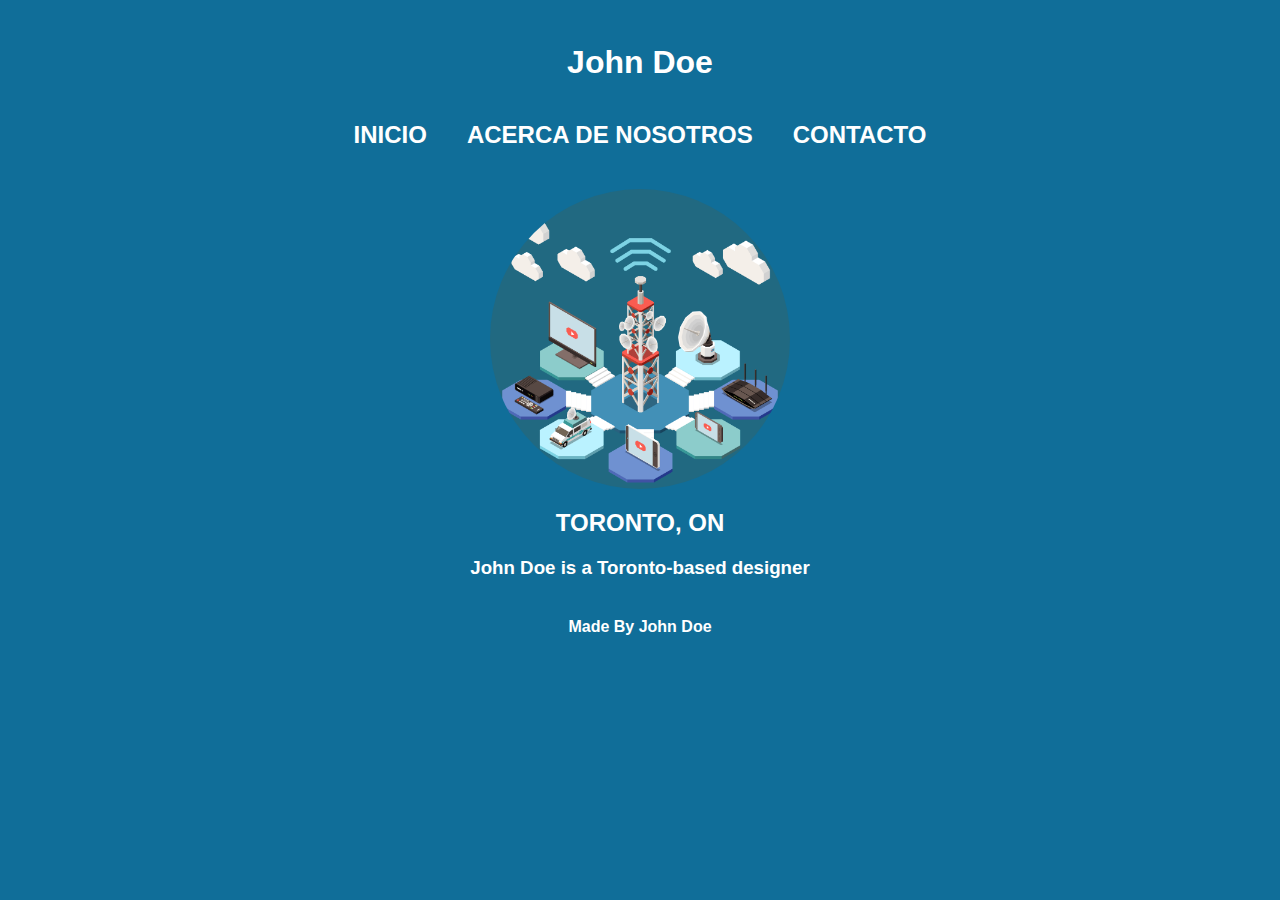
<file: index.html>
<!DOCTYPE html>
<html lang="en">
<head>
    <meta charset="UTF-8">
    <meta name="viewport" content="width=device-width, initial-scale=1.0">
    <title>Document</title>
    <link rel="stylesheet" href="css.css">
</head>
<body>
    <br>
    <br>
    <h1>John Doe</h1>
    <div class="indice">
        <h2>INICIO</h2>
        <h2>ACERCA DE NOSOTROS</h2>
        <h2>CONTACTO</h2>
    </div>
    <div class="prueba">
        <img src="redes.jpg" alt="">
    </div>
    
    <h2>TORONTO, ON</h2>
    <h3>John Doe is a Toronto-based designer</h3>
    <br>
    <h4>Made By John Doe</h4>
</body>
</html>
</file>
<file: css.css>
*{
    font-family: Puppins, sans-serif;
    color: white;
}

body{
    background-color:rgb(16, 110, 153);
}

.prueba{
    display: flex;
    align-items: center;
    justify-content: center;
}

.prueba img{
    display: flex;
    width: 300px;
    height: 300px;
    border-radius: 50%;
}


h1, h2, h3{

    text-align: center;
    margin: 0;
}

h4{
    text-align: center;
}

.indice{
    display: flex;
    justify-content: center;
    text-align: center;
}

.indice, h2{
    padding: 20px;
    margin: 0 0;
}
</file>
